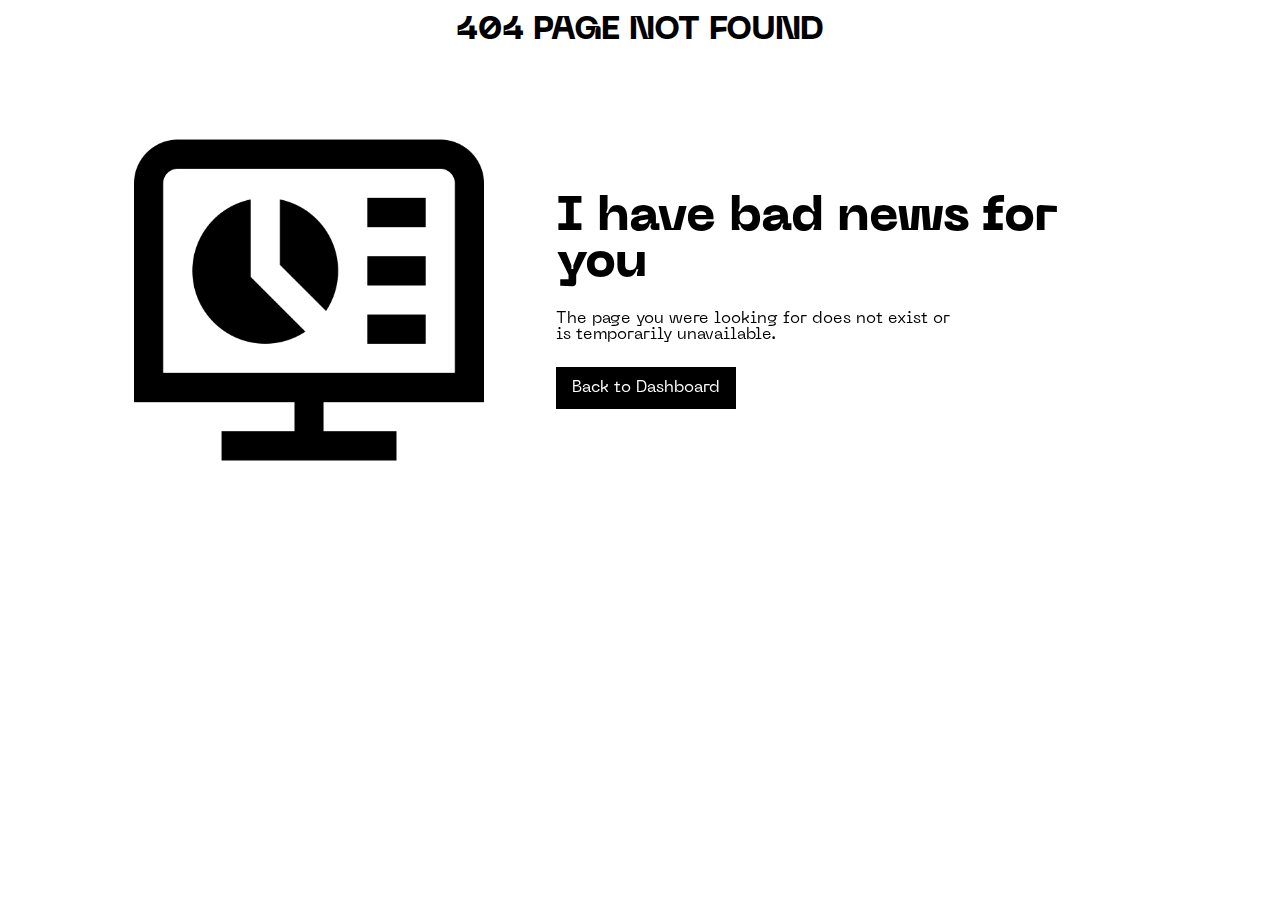
<file: animated-404-page-main/404page.html>
<!DOCTYPE html>
<html lang="en">
<head>
    <meta charset="UTF-8">
    <meta name="viewport" content="width=device-width, initial-scale=1.0">
    <link rel="stylesheet" href="assets/css/style.css">
    <title>404 Page</title>
</head>
<body>
    <div class="header-wrapper full-width">
        <div class="header max-width">
            404 PAGE NOT FOUND
        </div>
    </div>

    <section class="hero-section full-width">
        <div class="hero-content max-width">
            <div class="image">
                <img src="assets/img/dashboard-monitor.png" alt="pc">
            </div>
            <div class="text">
                <h1 class="bad-news">
                    I have bad news for you
                </h1>

                <p class="desc">
                    The page you were looking for does not exist or is temporarily unavailable.
                </p>
                <a href="/index.html" class="cta">Back to Dashboard</a>
            </div>
        </div>
    </section>
    
    <script src="assets/js/scrollreveal.min.js"></script>
    <script src="assets/js/script.js"></script>

</body>
</html>
</file>
<file: animated-404-page-main/assets/css/style.css>
@font-face {
    font-family: 'Neue Machina';
    src: url(../font/NeueMachina-Regular.otf);
    font-weight: normal;
}

@font-face {
    font-family: 'Neue Machina';
    src: url(../font/NeueMachina-Ultrabold.otf);
    font-weight: bold;
}

* {
    padding: 0;
    margin: 0;
    box-sizing: border-box;
}

body {
    font-family: 'Neue Machina';
    overflow-x: hidden;
}

.max-width {
    width: 1180px;
}

.full-width {
    width: 100vw;
}

.header-wrapper {
    display: flex;
    align-items: center;
    justify-content: center;
}

.header {
    font-size: 32px;
    font-weight: bolder;
    padding: 15px;
    display: flex;
    align-items: center;
    justify-content: center;
}

.hero-section {
    margin-top: 5%;
    display: flex;
    align-items: center;
    justify-content: center;
}

.hero-content {
    display: flex;
    justify-content: center;
    column-gap: 4.5rem;
    position: relative;

}

.image img {
    width: 350px;
    animation: motion 1s .5s infinite alternate ease-in-out;
}
@keyframes motion {
    100%{
        transform: translateY(-10px);
    }
}

@keyframes motion {
    100% {
        transform: translateY(-10px);
    }
}

.text {
    display: flex;
    flex-direction: column;
    justify-content: center;
    flex-basis: 50%;
    gap: 1.5rem;
}

.bad-news {
    font-weight: bold;
    font-size: 3rem;
}

.desc {
    width: 70%;
}

.text a {
    color: #ffffff;
    text-decoration: none;
    text-align: center;
    background: #000000;
    width: 180px;
    border: 1px solid #000;
    padding: 12px;
    transition: all 0.5s ease;
}

.text a:hover {
    background: #fff;
    color: #000;
}

@media screen and (max-width:970px) {
    .image img {
        width: 300px;
    }

    .bad-news {
        font-size: 2rem;
    }

}

@media screen and (max-width:855px) {
    .image img {
        width: 270px;
    }

}

@media screen and (max-width:755px) {
    .hero-section {
        align-items: center;
        justify-content: center;
        margin-top: 100px;
    }

    .hero-content {
        flex-direction: column;
        justify-content: center;
        row-gap: 2rem;
    }

    .image {
        display: flex;
        align-items: center;
        justify-content: center;
    }

    .image img {
        width: 200px;
    }

    .text {
        display: flex;
        align-items: center;
        justify-content: center;
    }

    .desc {
        width: 50%;
        text-align: center;
    }

}

@media screen and (max-width:450px) {
    .header{
        font-size: x-large;
    }

    .bad-news {
        text-align: center;
        font-size: 2rem;
    }
}

@media screen and (max-width:390px) {
    .hero-section {
        margin-top: 70px;

    }

    .bad-news {
        font-size: 1.5rem;

    }

    .text a {
        padding: 8px;
        width: 150px;
        font-size: small;
    }

}
</file>
